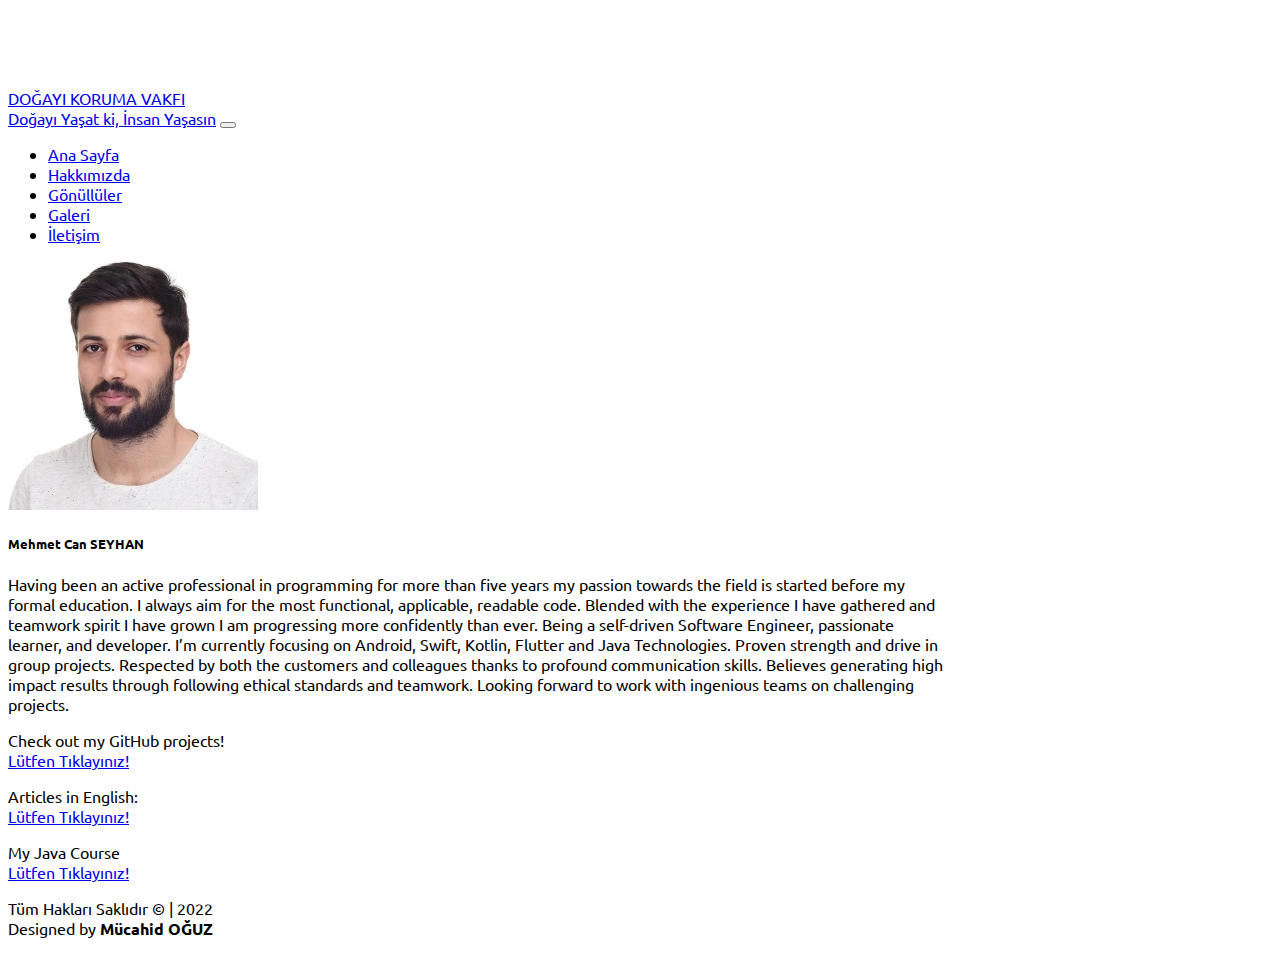
<file: mc.html>
<!doctype html>
<html lang="en">

<head>
    <!-- Required meta tags -->
    <meta charset="utf-8">
    <meta name="viewport" content="width=device-width, initial-scale=1, shrink-to-fit=no">

    <!-- Bootstrap CSS -->
    <link rel="stylesheet" href="https://cdn.jsdelivr.net/npm/bootstrap@4.6.2/dist/css/bootstrap.min.css"
        integrity="sha384-xOolHFLEh07PJGoPkLv1IbcEPTNtaed2xpHsD9ESMhqIYd0nLMwNLD69Npy4HI+N" crossorigin="anonymous">
    <link rel="stylesheet" href="css/style.css">
    <link rel="preconnect" href="https://fonts.googleapis.com">
    <link rel="preconnect" href="https://fonts.gstatic.com" crossorigin>
    <link href="https://fonts.googleapis.com/css2?family=Ubuntu&display=swap" rel="stylesheet">
    <title>Doğayı Koruma Vakfı</title>
</head>

<body>
    <nav class="navbar navbar-expand-lg navbar-dark bg-dark fixed-top">
        <div class="container-fluid">
            <a class="navbar-brand" href="index.html">DOĞAYI KORUMA VAKFI <br> Doğayı Yaşat ki, İnsan Yaşasın</a>
            <button class="navbar-toggler" type="button" data-bs-toggle="collapse" data-bs-target="#navbarNavDropdown"
                aria-controls="navbarNavDropdown" aria-expanded="false" aria-label="Toggle navigation">
                <span class="navbar-toggler-icon"></span>
            </button>
            <div class="collapse navbar-collapse justify-content-end" id="navbarNavDropdown">
                <ul class="navbar-nav">
                    <li class="nav-item">
                        <a class="nav-link active" aria-current="page" href="index.html">Ana Sayfa</a>
                    </li>
                    <li class="nav-item">
                        <a class="nav-link" href="#hakkimizda">Hakkımızda</a>
                    </li>
                    <li class="nav-item">
                        <a class="nav-link" href="#gonulluler">Gönüllüler</a>
                    </li>
                    <li class="nav-item">
                        <a class="nav-link" href="galery.html">Galeri</a>
                    </li>
                    <li class="nav-item">
                        <a class="nav-link" href="iletisim.html">İletişim</a>
                    </li>
                </ul>
            </div>
        </div>
    </nav>

    <div class="card p-5" style="max-width: 940px;">
        <div class="row no-gutters">
            <div class="col-md-4">
                <img src="img/mc.webp" alt="...">
            </div>
            <div class="col-md-8">
                <div class="card-body">
                    <h5 class="card-title">Mehmet Can SEYHAN</h5>
                    <p class="card-text">Having been an active professional in programming for more than five
                        years my
                        passion towards the field is started before my formal education. I always aim for the most
                        functional, applicable, readable code. Blended with the experience I have gathered and teamwork
                        spirit I have grown I am progressing more confidently than ever. Being a self-driven Software
                        Engineer, passionate learner, and developer. I’m currently focusing on Android, Swift, Kotlin,
                        Flutter and Java Technologies. Proven strength and drive in group projects. Respected by both
                        the customers and colleagues thanks to profound communication skills. Believes generating high
                        impact results through following ethical standards and teamwork. Looking forward to work with
                        ingenious teams on challenging projects.
                    </p>
                    <p> Check out my GitHub projects! <br>
                        <a href="https://github.com/mehmetcanseyhan" target="_self">Lütfen Tıklayınız!</a>
                    </p>

                    <p> Articles in English: <br>
                        <a href="https://medium.com/@mehmetcanseyhan" target="_self">Lütfen Tıklayınız!</a>
                    </p>
                    <p> My Java Course <br>
                        <a href="https://www.udemy.com/cekirdekten-uzmanlga-komple-java/." target="_self">Lütfen
                            Tıklayınız!</a>
                    </p>
                    <p class="card-text"><small class="text-muted"></small></p>
                </div>
            </div>
        </div>
    </div>

    <!-- Footer başlangıç-->
    <div class="bg-dark text-light text-center">
        <p class="align-middle p-5 mb-0">
            <span>Tüm Hakları Saklıdır &copy; | 2022</span><br>
            <span>Designed by <b> Mücahid OĞUZ</b></span>
        </p>
    </div>
    <!-- Footer bitiş-->

</body>
</file>
<file: css/style.css>
.resimSliders {
    height: 600px;

}

body {
    padding-top: 80px;
    font-family: 'Ubuntu', sans-serif;
}

.iccc {
    height: 80px;
    width: 120px;
    border-radius: 5000px;
    border-color: bisque;
}

.hakkimizda {
    background-color: bisque;

}

.ayrac {
    border: none;
    border-top: 3px solid black;
    max-width: 500px;
    margin: 25px auto;
}

.ibeyaz {
position: relative;
top: -67px;
}

.gnlcard>img:hover {
opacity: 0.9;
}

.mcseyhan:hover {
opacity: 0.9;
}

.figure:hover {
    opacity: 0.7;
}
</file>
